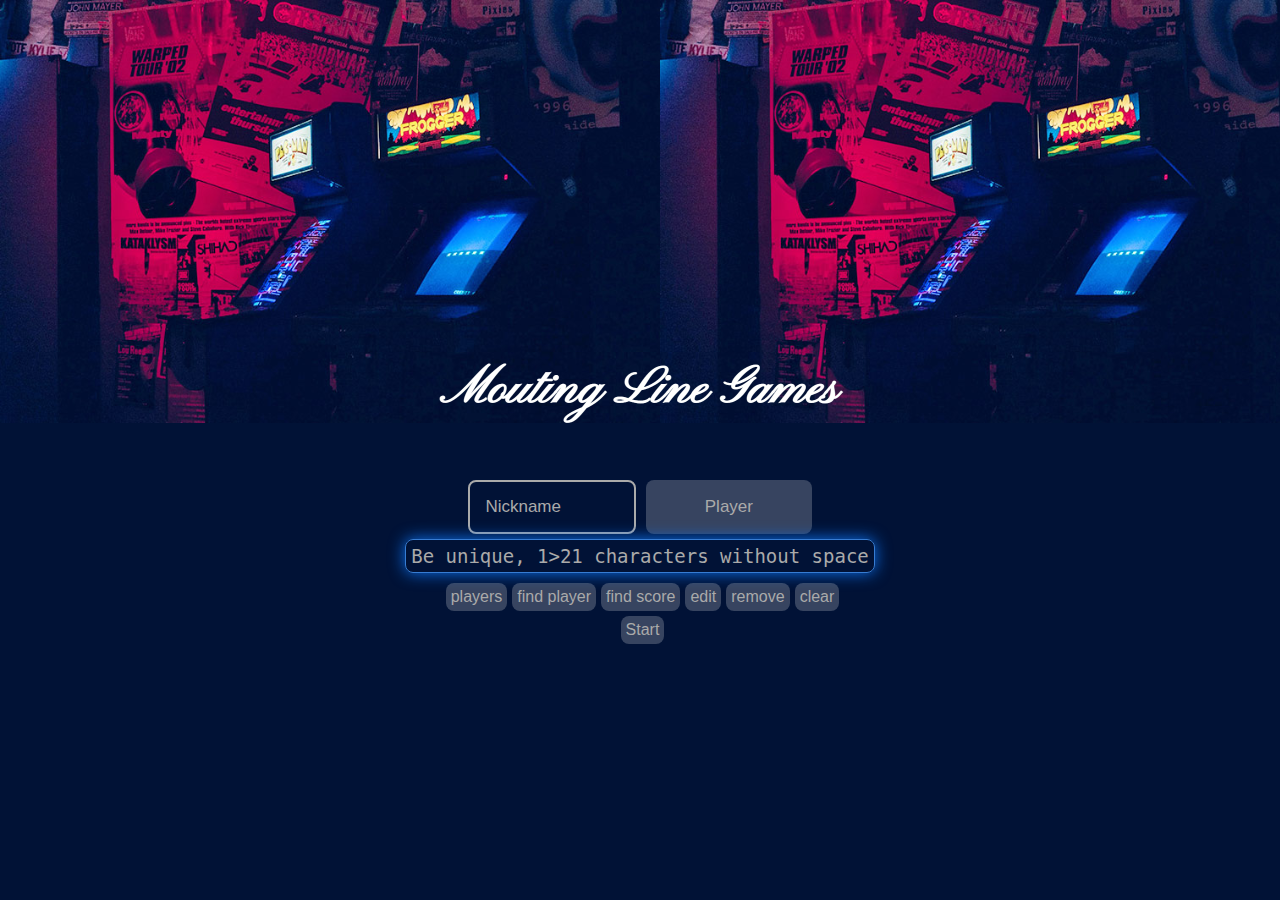
<file: index.html>
<!DOCTYPE html>
<html lang="en">
<head>
    <meta charset="UTF-8">
    <meta http-equiv="X-UA-Compatible" content="IE=edge">
    <meta name="viewport" content="width=device-width, initial-scale=1.0">
    <link rel="stylesheet" href="./css/reset.css">
    <link rel="stylesheet" href="./css/login.css">
    <link href="./img/logo0.gif" rel="icon" type="image/x-icon">
    <title>MLG</title>
</head>
<body>
    <!-- animation alert -->
    <!-- edit player similars -->
    <form action="" class="loginF">
        <div class="lHeader">
            <img src="./img/logo.png" class="imgLogo">
            <!-- <h1>Mouting Line Games</h1> -->
        </div>
        <div class="mainF">
            <input type="text" placeholder="Nickname" class="input">
            <button type="submit" class="submit" disabled>Player</button>
        </div>
        <div>
            <div class="content">
                <div>
                    <div class="alingW">
                        <div class="warning">
                            <p></p>
                        </div>
                    </div>
                    <div class="buttons">
                        <button type="button" onclick="list()" disabled>players</button>
                        <button type="button" onclick="findPlayer()" disabled>find player</button>
                        <button type="button" onclick="findScore()" disabled>find score</button>
                        <button type="button" onclick="edit()" disabled>edit</button>
                        <button type="button" onclick="remove()" disabled>remove</button>
                        <button type="button" onclick="clearL()" disabled>clear</button>
                    </div>
                    <div class="gameIn">
                        <a href="triangle.html"><button class="gameB" type="button" disabled>Start</button></a>
                    </div>
                    <div class="players">
                        <table class="playersL">
                            <!-- new players -->
                        </table>
                    </div>
                </div>
            </div>
        </div>
    </form>
    <script defer src="./js/login.js"></script><!--run after html(same to put js in final of body)-->
</body>
</html>
</file>
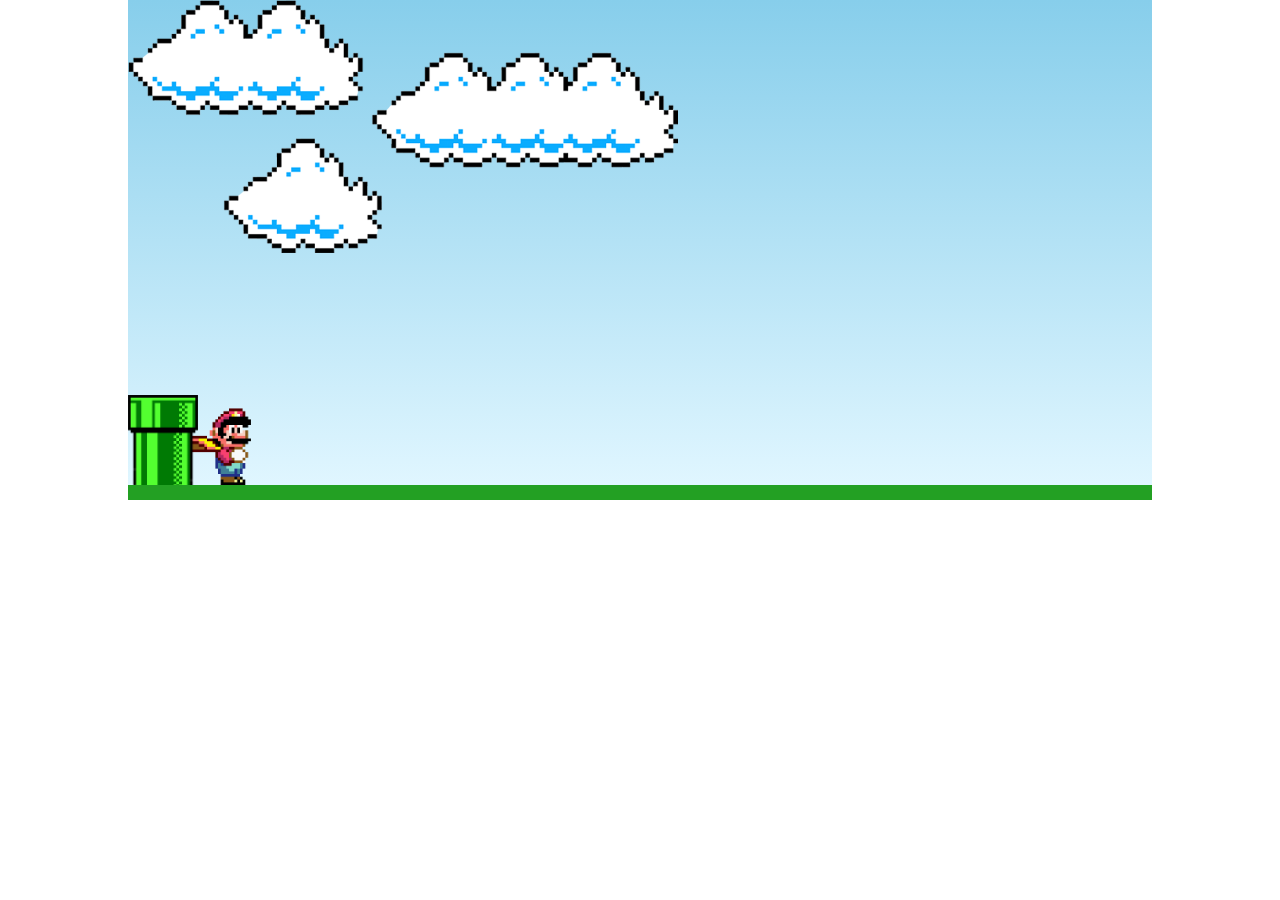
<file: games/jump/index.html>
<!DOCTYPE html>
<html lang="en">
<head>
    <meta charset="UTF-8">
    <meta http-equiv="X-UA-Compatible" content="IE=edge">
    <meta name="viewport" content="width=device-width, initial-scale=1.0">
    <link rel="stylesheet" href="./css/style.css">
    <script src="./js/script.js" defer></script>
    <title>Mario Jump</title>
</head>
<body>
    <div class="game-board">
        <img src="./img/clouds.png" class="cloud">
        <img src="./img/mario.gif" class="mario">
        <img src="./img/pipe.png" class="pipe">
    </div>
</body>
</html>
</file>
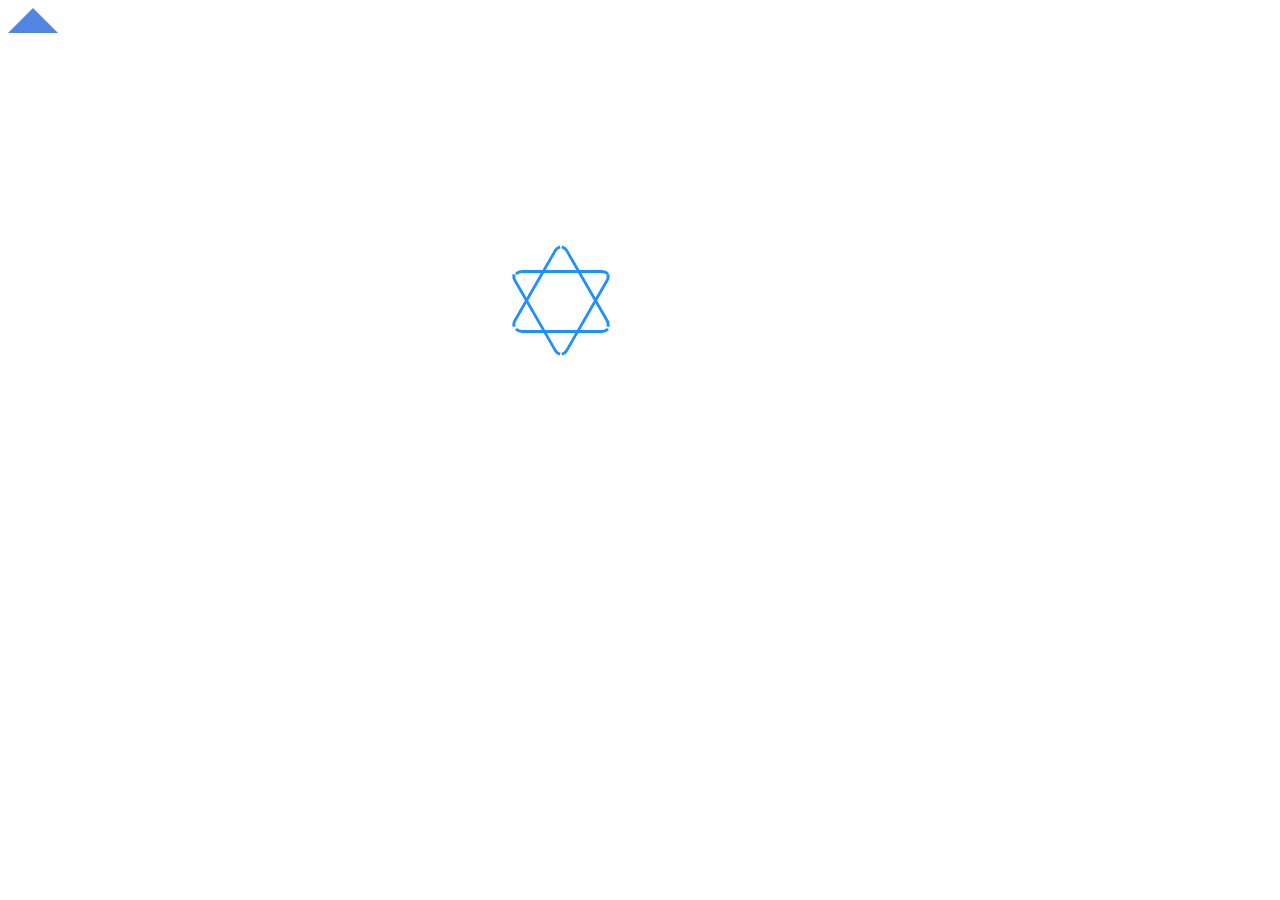
<file: triangle.html>
<!DOCTYPE html>
<html lang="en">
<head>
    <meta charset="UTF-8">
    <meta http-equiv="X-UA-Compatible" content="IE=edge">
    <meta name="viewport" content="width=device-width, initial-scale=1.0">
    <title>Document</title>
</head>
<style>
.triangulo {
    width: 0;
    height: 0;
    border-left: 25px solid transparent;
    border-right: 25px solid transparent;
    border-bottom: 25px solid #5386E4;
}
.hexagon {
            top: 30vh;
            left: 40%;
            position: absolute;
            margin: 0 auto;
              
            /*To Add effect on the background*/
            /* background: linear-gradient(to left,
                       DarkBlue, DodgerBlue); */
            border-radius: 10px;
            width: 100px; 
            height: 63px;
            box-sizing: border-box;
            transition: all 1s;
            border: 0.4vh solid transparent;
            border-top-color: dodgerblue;
            border-bottom-color: dodgerblue;
        }
          
        /*To create pseudo-class */
        .hexagon:before, .hexagon:after {
            content: "";
            border: inherit;
            position: absolute;
            top: -0.5vh;
            left: -0.5vh;
              
            /*To Add effect on the background*/
            /* background: linear-gradient(to left,
                    DarkBlue, DodgerBlue); */
            border-radius: inherit;
            height: 100%;
            width: 100%;
        }
          
        /* Align them in such a way
        that they form a hexagon */
        .hexagon:before {
            transform: rotate(60deg);
        }
        .hexagon:after {
            transform: rotate(-60deg);
        }

        
</style>
<body>
    <div class="triangulo"></div>
    <div class="hexagon" id="hexagon"></div>
</body>
</html>
</file>
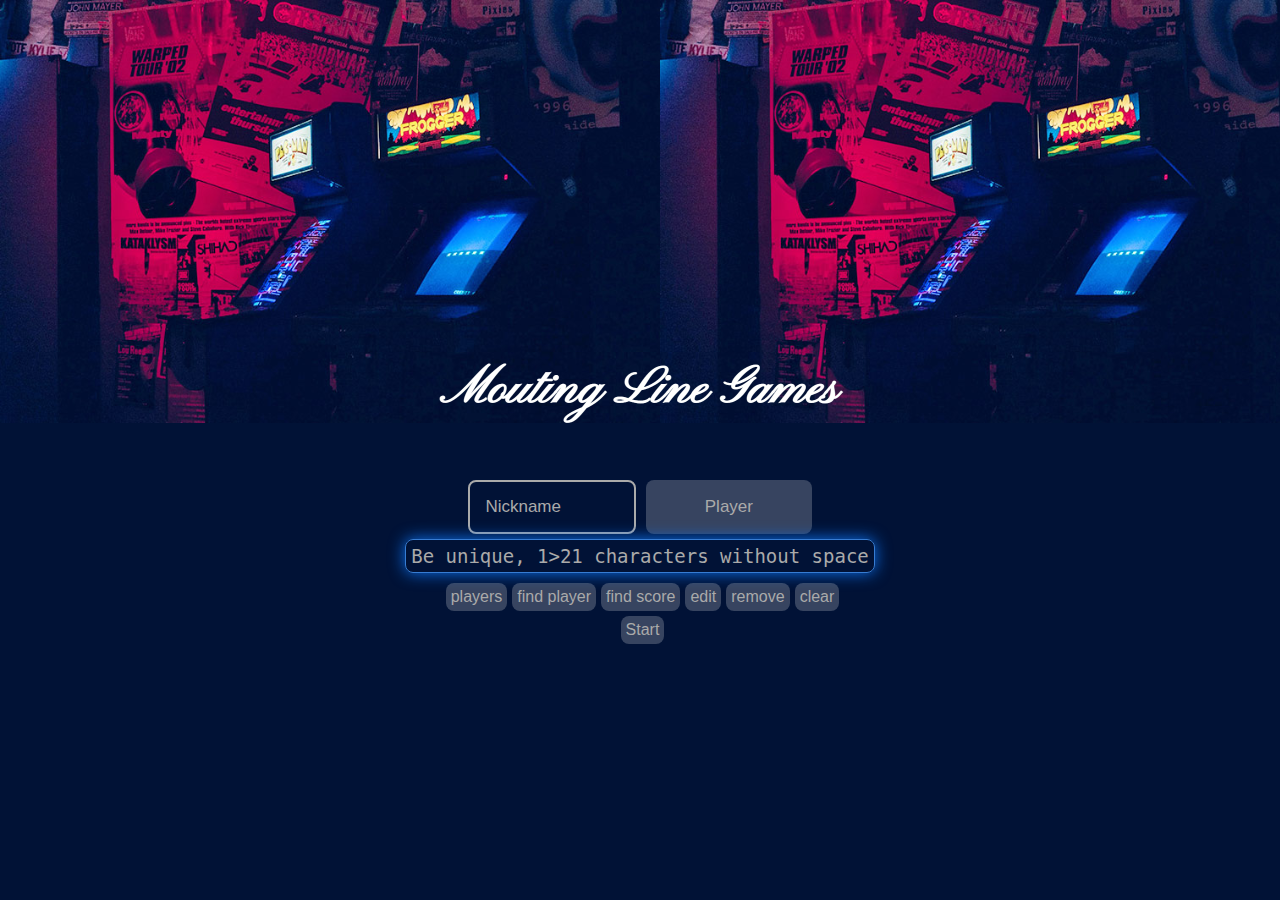
<file: Mouting Line Games/login.html>
<!DOCTYPE html>
<html lang="en">
<head>
    <meta charset="UTF-8">
    <meta http-equiv="X-UA-Compatible" content="IE=edge">
    <meta name="viewport" content="width=device-width, initial-scale=1.0">
    <link rel="stylesheet" href="./css/reset.css">
    <link rel="stylesheet" href="./css/login.css">
    <link href="./img/logo0.gif" rel="icon" type="image/x-icon">
    <title>MLG</title>
</head>
<body>
    <!-- animation alert -->
    <!-- edit player similars -->
    <form action="" class="loginF">
        <div class="lHeader">
            <img src="./img/logo.png" class="imgLogo">
            <!-- <h1>Mouting Line Games</h1> -->
        </div>
        <div class="mainF">
            <input type="text" placeholder="Nickname" class="input">
            <button type="submit" class="submit" disabled>Player</button>
        </div>
        <div>
            <div class="content">
                <div>
                    <div class="alingW">
                        <div class="warning">
                            <p></p>
                        </div>
                    </div>
                    <div class="buttons">
                        <button type="button" onclick="list()" disabled>players</button>
                        <button type="button" onclick="findPlayer()" disabled>find player</button>
                        <button type="button" onclick="findScore()" disabled>find score</button>
                        <button type="button" onclick="edit()" disabled>edit</button>
                        <button type="button" onclick="remove()" disabled>remove</button>
                        <button type="button" onclick="clearL()" disabled>clear</button>
                    </div>
                    <div class="gameIn">
                        <a href="triangle.html"><button class="gameB" type="button" disabled>Start</button></a>
                    </div>
                    <div class="players">
                        <table class="playersL">
                            <!-- new players -->
                        </table>
                    </div>
                </div>
            </div>
        </div>
    </form>
    <script defer src="./js/login.js"></script><!--run after html(same to put js in final of body)-->
</body>
</html>
</file>
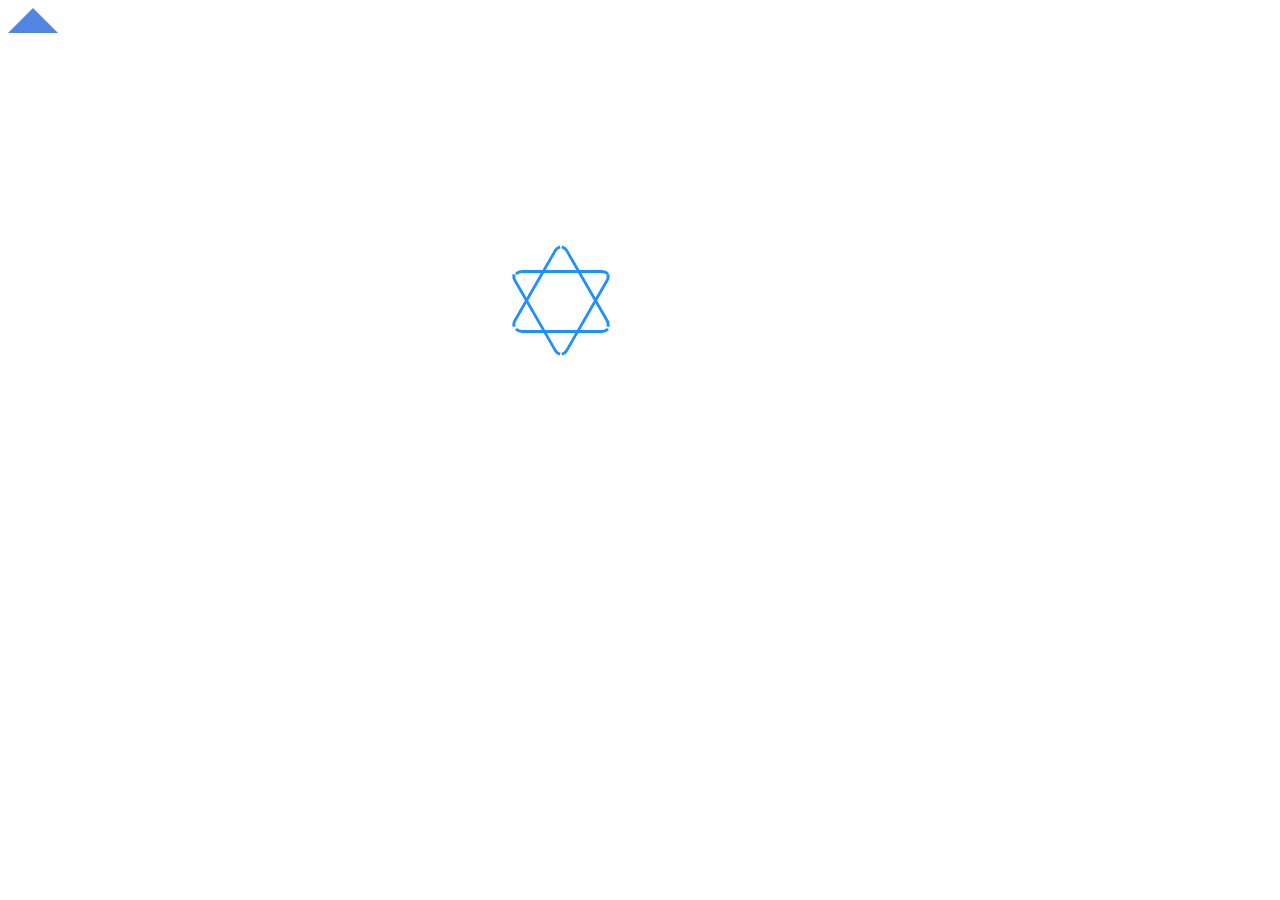
<file: Mouting Line Games/triangle.html>
<!DOCTYPE html>
<html lang="en">
<head>
    <meta charset="UTF-8">
    <meta http-equiv="X-UA-Compatible" content="IE=edge">
    <meta name="viewport" content="width=device-width, initial-scale=1.0">
    <title>Document</title>
</head>
<style>
.triangulo {
    width: 0;
    height: 0;
    border-left: 25px solid transparent;
    border-right: 25px solid transparent;
    border-bottom: 25px solid #5386E4;
}
.hexagon {
            top: 30vh;
            left: 40%;
            position: absolute;
            margin: 0 auto;
              
            /*To Add effect on the background*/
            /* background: linear-gradient(to left,
                       DarkBlue, DodgerBlue); */
            border-radius: 10px;
            width: 100px; 
            height: 63px;
            box-sizing: border-box;
            transition: all 1s;
            border: 0.4vh solid transparent;
            border-top-color: dodgerblue;
            border-bottom-color: dodgerblue;
        }
          
        /*To create pseudo-class */
        .hexagon:before, .hexagon:after {
            content: "";
            border: inherit;
            position: absolute;
            top: -0.5vh;
            left: -0.5vh;
              
            /*To Add effect on the background*/
            /* background: linear-gradient(to left,
                    DarkBlue, DodgerBlue); */
            border-radius: inherit;
            height: 100%;
            width: 100%;
        }
          
        /* Align them in such a way
        that they form a hexagon */
        .hexagon:before {
            transform: rotate(60deg);
        }
        .hexagon:after {
            transform: rotate(-60deg);
        }

        
</style>
<body>
    <div class="triangulo"></div>
    <div class="hexagon" id="hexagon"></div>
</body>
</html>
</file>
<file: css/login.css>
body{
    background-image: url("../img/bglogin.png");
    /* https://fonts.googleapis.com/css2?family=Pinyon+Script&display=swap */
    background-size: 660px;
    background-repeat: repeat-x;
    background-color: #011236;
}
.loginF{
    display: flex;
    align-items: center;
    flex-direction: column;
    height: 100vh;/*100% view port*/
    justify-content: center;
}
.lHeader{
    align-items: center;
    display: flex;
    flex-direction: column;
    justify-content: center;
    margin-bottom: 50px;
}
.lHeader img{
    font-family: 'Pinyon Script', cursive;
    color: #ffffff;/*use opacity here*/
    animation: logo 3s infinite linear;
}
.input{
    border: 2px solid #aaa;
    border-radius: 8px;
    font-size: 17px;
    margin-bottom: 15px;
    max-width: 300px;
    outline: none;
    padding: 15px;
    width: 100%;
}
.submit{
    background-color: #377cd2;
    font-size: 17px;
    max-width: 300px;
    padding: 15px;
    width: 100%;
}
.gameIn{
    display: flex;
    justify-content: center;
}
.gameB{
    background-color: #c80355;
}
.buttons{
    display: flex;
    justify-content: center;
}
button{
    transition: .3s;
}
button:disabled{
    background-color: #eeeeee3b;
    color: #aaa;
    cursor: auto;
}

.mainF{
    display: flex;
    justify-content: center;
}
.mainF input, .mainF button{
    /* max-width: 230px; */
    margin: 5px;
}
.mainF input, .mainF input::placeholder{
    color: #aaa;
    background-color: #00000000;
}
.alingW{
    justify-content: center; 
    display: flex;
}
.warningStyle{
    box-shadow: 0 0 1em #0c71ef;
    animation: warning 1.3s ease-out;
    border: 1px solid  #377cd2;
    /* background-color: #333; */
    color:#aaa;
    border-radius: 8px;
    margin-bottom: 10px;
}
.warning{
    transition: .2s;
}
.warning p{
    white-space: nowrap;
    text-align: center;
    margin: 5px;
}
@keyframes warning{
    0%{
        width: 0%;
        height: 0%;
        color:transparent;
    }
    10%{
        width: 0%;
        height: 0%;
        color:transparent;
    }
    40%{
        width: 100%;
        color:transparent;
    }
}
.content{
    width: 0;
    position: absolute;
    justify-content: center;
    display: flex;
    /* margin-top: 20px; */
}
.players{
    display: flex; 
    justify-content: center;
}
.playersL{
    width: 250px;
}

body::-webkit-scrollbar {
    width: 19px;/* width of the entire scrollbar */
  }

/* body::-webkit-scrollbar-track {
    background: #c80355;
} */

body::-webkit-scrollbar-thumb {
    background-color: #c80355;  /* color of the scroll thumb */
    border-radius: 20px;          /* roundness of the scroll thumb */
    border: 4px solid #011236;  /* creates padding around scroll thumb */
}
@keyframes logo {
    0%{
        opacity: .7;
    }
    50%{
        opacity: .2;
    }
    100%{
        opacity: .7;
    }
}
</file>
<file: games/jump/css/style.css>
*{
    margin: 0;
    padding: 0;
    box-sizing: border-box;
}

.game-board{
    width: 80%;
    height: 500px;
    border-bottom: 15px solid rgb(35,160,35);
    margin: 0 auto;
    position: relative;
    overflow: hidden;
    background: linear-gradient(#87CEEB, #E0F6FF);
}
.pipe{
    position: absolute;
    bottom: 0;
    width: 70px;/*80*/
    /* right: 50px; */
    animation: pipe-x 2s infinite linear;
}
.mario{
    width: 100px;
    left: 40px;
    position: absolute;
    bottom: 0;
}
.jump{
    animation: mario-jump 500ms ease-out;
}
.cloud{
    position: absolute;
    width: 550px;
    animation: cloud-x 20s infinite linear;
}


@keyframes mario-jump{
    0%{
        bottom: 0;
    }
    40%{
        bottom: 180px;
    }
    50%{
        bottom: 180px;
    }
    60%{
        bottom: 180px;
    }
    100%{
        bottom: 0;
    }
}
/*x=horizontal y=vertical*/
@keyframes pipe-x{
    from{
        right: -80px;
    }
    to{
        right: 100%;
    }
}
@keyframes cloud-x{
    from {
        right: -550px;
    }
    to{
        right: 100%;
    }
}
</file>
<file: Mouting Line Games/css/login.css>
body{
    background-image: url("../img/bglogin.png");
    /* https://fonts.googleapis.com/css2?family=Pinyon+Script&display=swap */
    background-size: 660px;
    background-repeat: repeat-x;
    background-color: #011236;
}
.loginF{
    display: flex;
    align-items: center;
    flex-direction: column;
    height: 100vh;/*100% view port*/
    justify-content: center;
}
.lHeader{
    align-items: center;
    display: flex;
    flex-direction: column;
    justify-content: center;
    margin-bottom: 50px;
}
.lHeader img{
    font-family: 'Pinyon Script', cursive;
    color: #ffffff;/*use opacity here*/
    animation: logo 3s infinite linear;
}
.input{
    border: 2px solid #aaa;
    border-radius: 8px;
    font-size: 17px;
    margin-bottom: 15px;
    max-width: 300px;
    outline: none;
    padding: 15px;
    width: 100%;
}
.submit{
    background-color: #377cd2;
    font-size: 17px;
    max-width: 300px;
    padding: 15px;
    width: 100%;
}
.gameIn{
    display: flex;
    justify-content: center;
}
.gameB{
    background-color: #c80355;
}
.buttons{
    display: flex;
    justify-content: center;
}
button{
    transition: .3s;
}
button:disabled{
    background-color: #eeeeee3b;
    color: #aaa;
    cursor: auto;
}

.mainF{
    display: flex;
    justify-content: center;
}
.mainF input, .mainF button{
    /* max-width: 230px; */
    margin: 5px;
}
.mainF input, .mainF input::placeholder{
    color: #aaa;
    background-color: #00000000;
}
.alingW{
    justify-content: center; 
    display: flex;
}
.warningStyle{
    box-shadow: 0 0 1em #0c71ef;
    animation: warning 1.3s ease-out;
    border: 1px solid  #377cd2;
    /* background-color: #333; */
    color:#aaa;
    border-radius: 8px;
    margin-bottom: 10px;
}
.warning{
    transition: .2s;
}
.warning p{
    white-space: nowrap;
    text-align: center;
    margin: 5px;
}
@keyframes warning{
    0%{
        width: 0%;
        height: 0%;
        color:transparent;
    }
    10%{
        width: 0%;
        height: 0%;
        color:transparent;
    }
    40%{
        width: 100%;
        color:transparent;
    }
}
.content{
    width: 0;
    position: absolute;
    justify-content: center;
    display: flex;
    /* margin-top: 20px; */
}
.players{
    display: flex; 
    justify-content: center;
}
.playersL{
    width: 250px;
}

body::-webkit-scrollbar {
    width: 19px;/* width of the entire scrollbar */
  }

/* body::-webkit-scrollbar-track {
    background: #c80355;
} */

body::-webkit-scrollbar-thumb {
    background-color: #c80355;  /* color of the scroll thumb */
    border-radius: 20px;          /* roundness of the scroll thumb */
    border: 4px solid #011236;  /* creates padding around scroll thumb */
}
@keyframes logo {
    0%{
        opacity: .7;
    }
    50%{
        opacity: .2;
    }
    100%{
        opacity: .7;
    }
}
</file>
